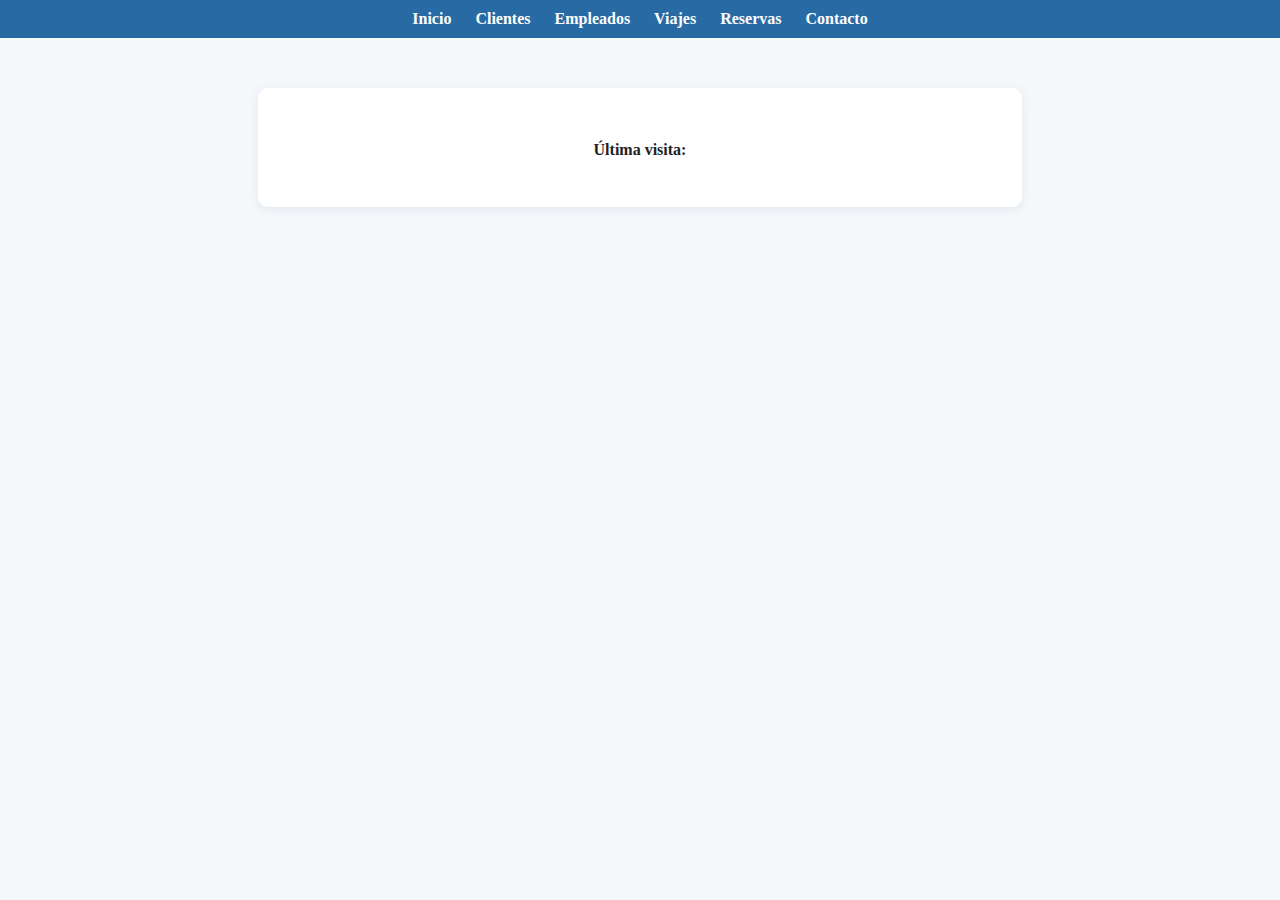
<file: src/main/resources/templates/index.html>
<!DOCTYPE html>
<html xmlns:th="http://www.thymeleaf.org">
<head>
    <meta charset="UTF-8">
    <title>Inicio - Viajes Global Express</title>
    <style>
        body { font-family:'Segoe UI'; background:#f4f8fb; margin:0; color:#222; text-align:center; }
        nav { background:#286aa3; padding:10px; }
        nav a { color:white; margin:0 10px; text-decoration:none; font-weight:600; }
        .container { max-width:700px; margin:50px auto; background:white; padding:2rem; border-radius:10px; box-shadow:0 2px 10px rgba(60,80,120,0.1);}
        h1 { color:#286aa3; }
    </style>
</head>
<body>
    <nav>
        <a th:href="@{/}">Inicio</a>
        <a th:href="@{/clientes}">Clientes</a>
        <a th:href="@{/empleados}">Empleados</a>
        <a th:href="@{/viajes}">Viajes</a>
        <a th:href="@{/reservas}">Reservas</a>
        <a th:href="@{/contacto}">Contacto</a>
    </nav>

    <div class="container">
        <h1 th:text="${nombreAgencia}"></h1>
        <p th:text="${mensaje}"></p>
        <p><strong>Última visita:</strong> <span th:text="${ultimaVisita}"></span></p>
        <!-- <p><strong>Preferencia actual:</strong> <span th:text="${preferencia}"></span></p> -->
    </div>
</body>
</html>
</file>
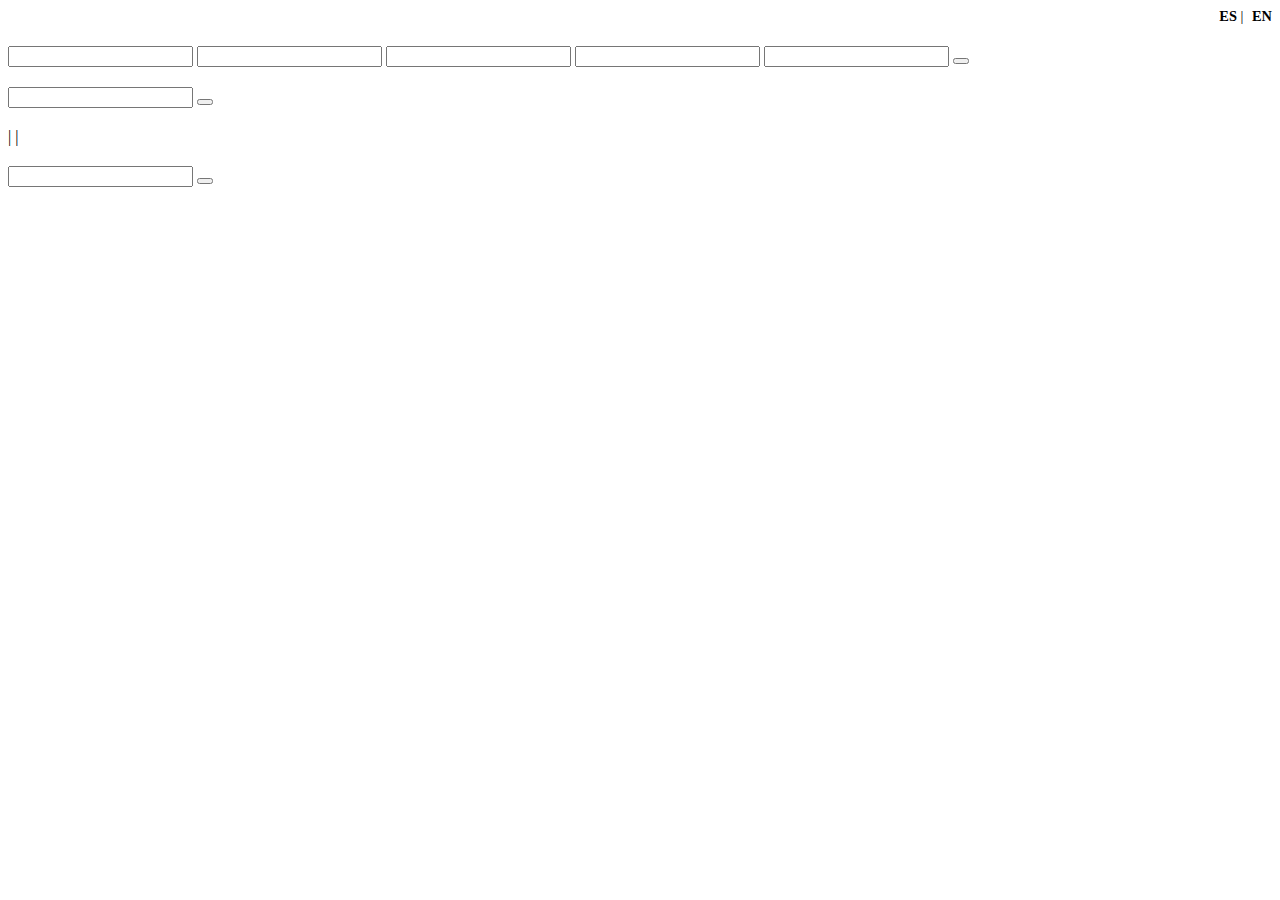
<file: src/main/resources/templates/clientes.html>
<!DOCTYPE html>
<html xmlns:th="http://www.thymeleaf.org" lang="es">

<head>
    <meta charset="UTF-8">
    <meta name="viewport" content="width=device-width, initial-scale=1.0">
    <title th:text="#{nav.clientes} + ' - Viajes Global Express'"></title>
    <link rel="stylesheet" th:href="@{/css/estilos.css}">
</head>

<body>
    <nav>
        <a th:href="@{/dashboard}" th:text="#{nav.inicio}"></a>
        <a th:href="@{/clientes}" th:text="#{nav.clientes}"></a>
        <a th:href="@{/empleados}" th:text="#{nav.empleados}"></a>
        <a th:href="@{/viajes}" th:text="#{nav.viajes}"></a>
        <a th:href="@{/reservas}" th:text="#{nav.reservas}"></a>
        <a th:href="@{/contacto}" th:text="#{nav.contacto}"></a>
    </nav>

    <div class="container">
        
        <div style="text-align: right; margin-bottom: 10px; font-size: 0.9rem;">
            <strong th:text="#{idioma.seleccionar} + ':'"></strong>
            <a th:href="@{/clientes(lang='es')}" style="margin-left: 5px; font-weight: bold;">ES</a> | 
            <a th:href="@{/clientes(lang='en')}" style="margin-left: 5px; font-weight: bold;">EN</a>
        </div>

        <div th:if="${mensaje}" class="alert alert-success" th:text="${mensaje}"></div>
        <div th:if="${error}" class="alert alert-error" th:text="${error}"></div>

        <h1 th:text="#{clientes.titulo}"></h1>

        <form th:action="@{/agregarCliente}" method="post" class="form-inline">
            <input type="text" name="nombre" th:placeholder="#{clientes.label.nombre}" required />
            <input type="email" name="correo" th:placeholder="#{clientes.label.correo}" required />
            <input type="text" name="direccion" th:placeholder="#{clientes.label.direccion}" required />
            <input type="text" name="dni" th:placeholder="#{clientes.label.dni}" required />
            <input type="password" name="password" th:placeholder="#{clientes.label.pass}" required />
            <button type="submit" class="btn" th:text="#{btn.agregar}"></button>
        </form>

        <h2 th:text="#{clientes.subtitulo.buscar}"></h2>
        <form th:action="@{/buscarClientes}" method="get" class="form-small">
            <input type="text" name="patron" th:placeholder="#{clientes.placeholder.buscar}" required />
            <button type="submit" class="btn" th:text="#{btn.buscar}"></button>
        </form>

        <h2 th:text="#{clientes.subtitulo.listado}"></h2>
        <div class="list-container">
            <div class="list-item" th:each="cliente : ${clientes}">
                <span>
                    <strong th:text="#{clientes.label.nombre} + ':'"></strong> <span th:text="${cliente.nombre}"></span> | 
                    <strong th:text="#{clientes.label.correo} + ':'"></strong> <span th:text="${cliente.correo}"></span> | 
                    <strong th:text="#{clientes.label.dni} + ':'"></strong> <span th:text="${cliente.dni}"></span>
                </span>
            </div>
            <div th:if="${#lists.isEmpty(clientes)}" class="list-item">
                <em th:text="#{clientes.lista.vacia}"></em>
            </div>
        </div>

        <h2 th:text="#{clientes.subtitulo.eliminar}"></h2>
        <form th:action="@{/eliminarCliente}" method="post" class="form-small">
            <input type="text" name="nombre" th:placeholder="#{clientes.placeholder.eliminar}" required />
            <button type="submit" class="btn btn-danger" th:text="#{btn.eliminar}"></button>
        </form>
    </div>

</body>
</html>





<!-- <!DOCTYPE html>
<html xmlns:th="http://www.thymeleaf.org" lang="es">
<head>
    <meta charset="UTF-8">
    <meta name="viewport" content="width=device-width, initial-scale=1.0">
    <title>Gestión de Clientes</title>
    <link rel="stylesheet" th:href="@{/css/estilos.css}">
</head>
<body>

    <nav>
        <a th:href="@{/dashboard}">Inicio</a>
        <a th:href="@{/clientes}">Clientes</a>
        <a th:href="@{/empleados}">Empleados</a>
        <a th:href="@{/viajes}">Viajes</a>
        <a th:href="@{/reservas}">Reservas</a>
    </nav>

    <div class="container">
        
        <div th:if="${mensaje}" class="alert alert-success" th:text="${mensaje}"></div>
        <div th:if="${error}" class="alert alert-error" th:text="${error}"></div>

        <h1 th:text="#{clientes.titulo}"></h1>

        <form th:action="@{/agregarCliente}" method="post" class="form-inline">
            <input type="text" name="nombre" placeholder="Nombre" required>
            <input type="email" name="correo" placeholder="Correo" required>
            <input type="text" name="direccion" placeholder="Dirección">
            <input type="text" name="dni" placeholder="DNI" required>
            <input type="password" name="password" placeholder="Contraseña" required>
            <button type="submit" class="btn">Agregar Cliente</button>
        </form>

        <h2>Buscar cliente</h2>
        <form th:action="@{/buscarClientes}" method="get" class="form-small">
            <input type="text" name="patron" placeholder="Buscar por nombre..." required>
            <button type="submit" class="btn">Buscar</button>
        </form>

        <h2>Listado de Clientes</h2>
        <div class="list-container">
            <div class="list-item" th:each="cliente : ${clientes}">
                <span><strong>Nombre:</strong> <span th:text="${cliente.nombre}"></span></span>
                <span><strong>Correo:</strong> <span th:text="${cliente.correo}"></span></span>
                <span><strong>Dirección:</strong> <span th:text="${cliente.direccion}"></span></span>
                <span><strong>DNI:</strong> <span th:text="${cliente.dni}"></span></span>
            </div>
            
            <div th:if="${#lists.isEmpty(clientes)}" class="list-item">
                <em>No hay clientes registrados actualmente.</em>
            </div>
        </div>

        <h2>Eliminar Cliente</h2>
        <form th:action="@{/eliminarCliente}" method="post" class="form-small">
            <input type="text" th:placeholder="#{clientes.placeholder.eliminar}" required/>
            <button type="submit" class="btn btn-danger">Eliminar</button>
        </form>

    </div>

</body>
</html> -->
</file>
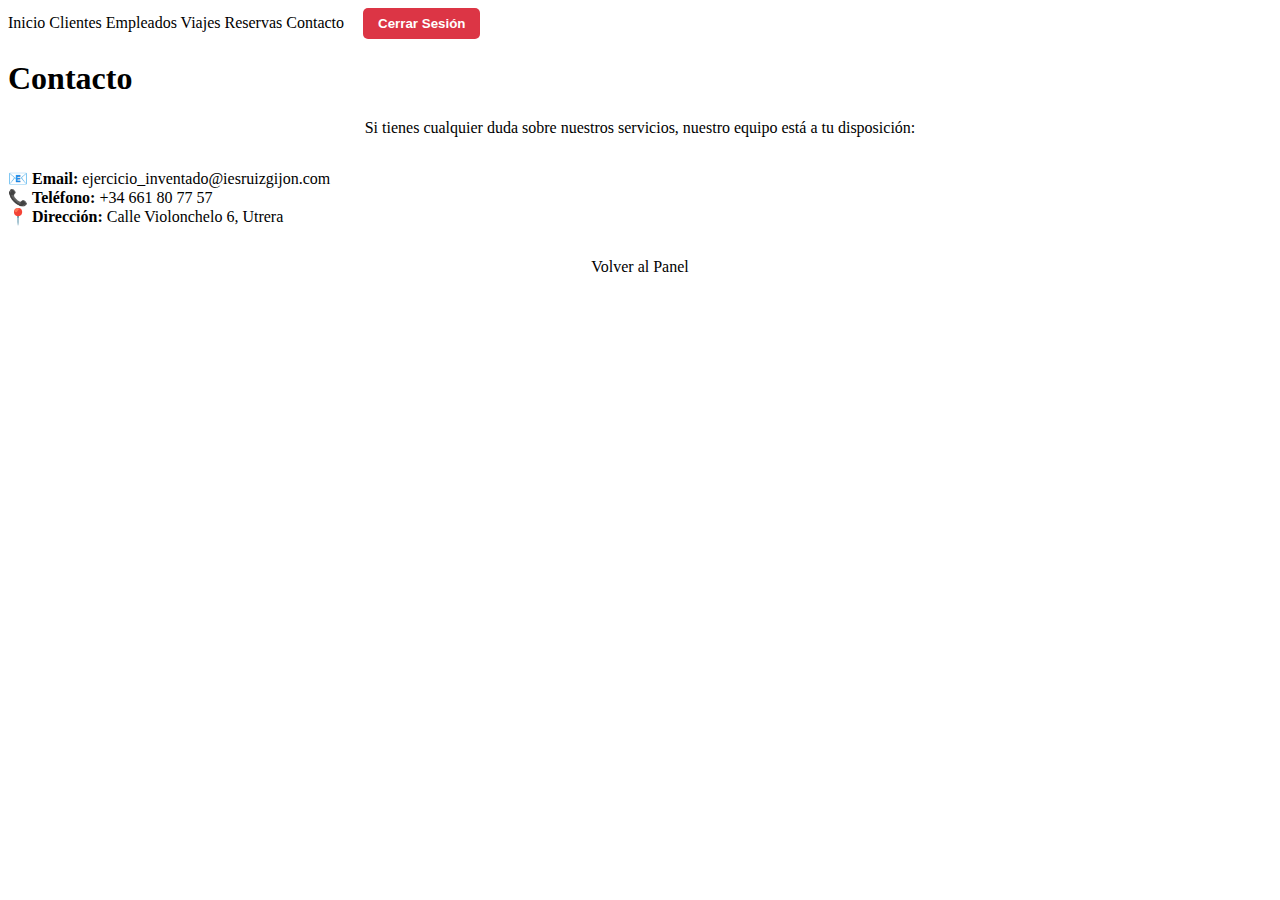
<file: src/main/resources/templates/contacto.html>
<!DOCTYPE html>
<html xmlns:th="http://www.thymeleaf.org" lang="es">

<head>
    <meta charset="UTF-8">
    <meta name="viewport" content="width=device-width, initial-scale=1.0">
    <title>Contacto - Viajes Global Express</title>
    <link rel="stylesheet" th:href="@{/css/estilos.css}">
</head>

<body>

    <nav>
        <a th:href="@{/dashboard}">Inicio</a>
        <a th:href="@{/clientes}">Clientes</a>
        <a th:href="@{/empleados}">Empleados</a>
        <a th:href="@{/viajes}">Viajes</a>
        <a th:href="@{/reservas}">Reservas</a>
        <a th:href="@{/contacto}">Contacto</a>
        <form th:action="@{/logout}" method="post" style="display: inline-block; margin-left: 15px;">
            <button type="submit"
                style="background-color: #dc3545; color: white; border: none; padding: 8px 15px; border-radius: 5px; cursor: pointer; font-weight: bold;">
                Cerrar Sesión
            </button>
        </form>
    </nav>

    <div class="container">
        <h1>Contacto</h1>
        <p style="text-align: center; color: var(--text-muted); margin-bottom: 2rem;">
            Si tienes cualquier duda sobre nuestros servicios, nuestro equipo está a tu disposición:
        </p>

        <div class="list-container">
            <div class="list-item">
                <span>📧 <strong>Email:</strong> ejercicio_inventado@iesruizgijon.com</span>
            </div>

            <div class="list-item">
                <span>📞 <strong>Teléfono:</strong> +34 661 80 77 57</span>
            </div>

            <div class="list-item">
                <span>📍 <strong>Dirección:</strong> Calle Violonchelo 6, Utrera</span>
            </div>
        </div>

        <div style="margin-top: 2rem; text-align: center;">
            <a th:href="@{/dashboard}" class="btn">Volver al Panel</a>
        </div>
    </div>

</body>

</html>





<!-- <!DOCTYPE html>
<html xmlns:th="http://www.thymeleaf.org">
<head>
    <meta charset="UTF-8">
    <title>Clientes - Viajes Global Express</title>
    <style>
        body { 
            font-family:'Segoe UI'; background:#f4f8fb; margin:0; color:#222; 
        }

        nav { 
            background:#286aa3; padding:10px; text-align:center; 
        }

        nav a { 
            color:white; margin:0 10px; text-decoration:none; font-weight:600;
        }

        .container { 
            max-width:900px; margin:30px auto; background:white; padding:2rem; border-radius:10px; box-shadow:0 2px 10px rgba(60,80,120,0.1);
        }

        h1 { 
            color:#286aa3; text-align:center; 
        }

        form { 
            display:flex; gap:0.8rem; margin:1rem 0; 
        }

        input,button { 
            padding:0.5rem; border-radius:6px; border:1px solid #b4c7e7; 
        }

        button { 
            background:#286aa3; color:white; border:none; font-weight:600; 
        }

        button:hover { 
            background:#4698d6; 
        }

        ul { 
            list-style:none; padding:0; 
        }

        li { 
            background:#f6fafd; margin:0.3rem 0; padding:0.5rem 0.9rem; border-radius:7px; 
        }
        
    </style>
</head>
<body>
    <nav>
        <a th:href="@{/dashboard}">Inicio</a>
        <a th:href="@{/clientes}">Clientes</a>
        <a th:href="@{/empleados}">Empleados</a>
        <a th:href="@{/viajes}">Viajes</a>
        <a th:href="@{/reservas}">Reservas</a>
        <a th:href="@{/contacto}">Contacto</a>
    </nav>

    <div class="container">
    <h1>Contacto</h1>
    <p>Para más información sobre nuestros servicios, puedes contactar con nosotros:</p>
    <ul>
        <li><strong>Email:</strong> ejercicio_inventado@iesruizgijon.com</li>
        <li><strong>Teléfono:</strong> +34 661 80 77 57</li>
        <li><strong>Dirección:</strong> Calle Violonchelo 6</li>
    </ul>
</div>

</body>
</html>
 -->
</file>
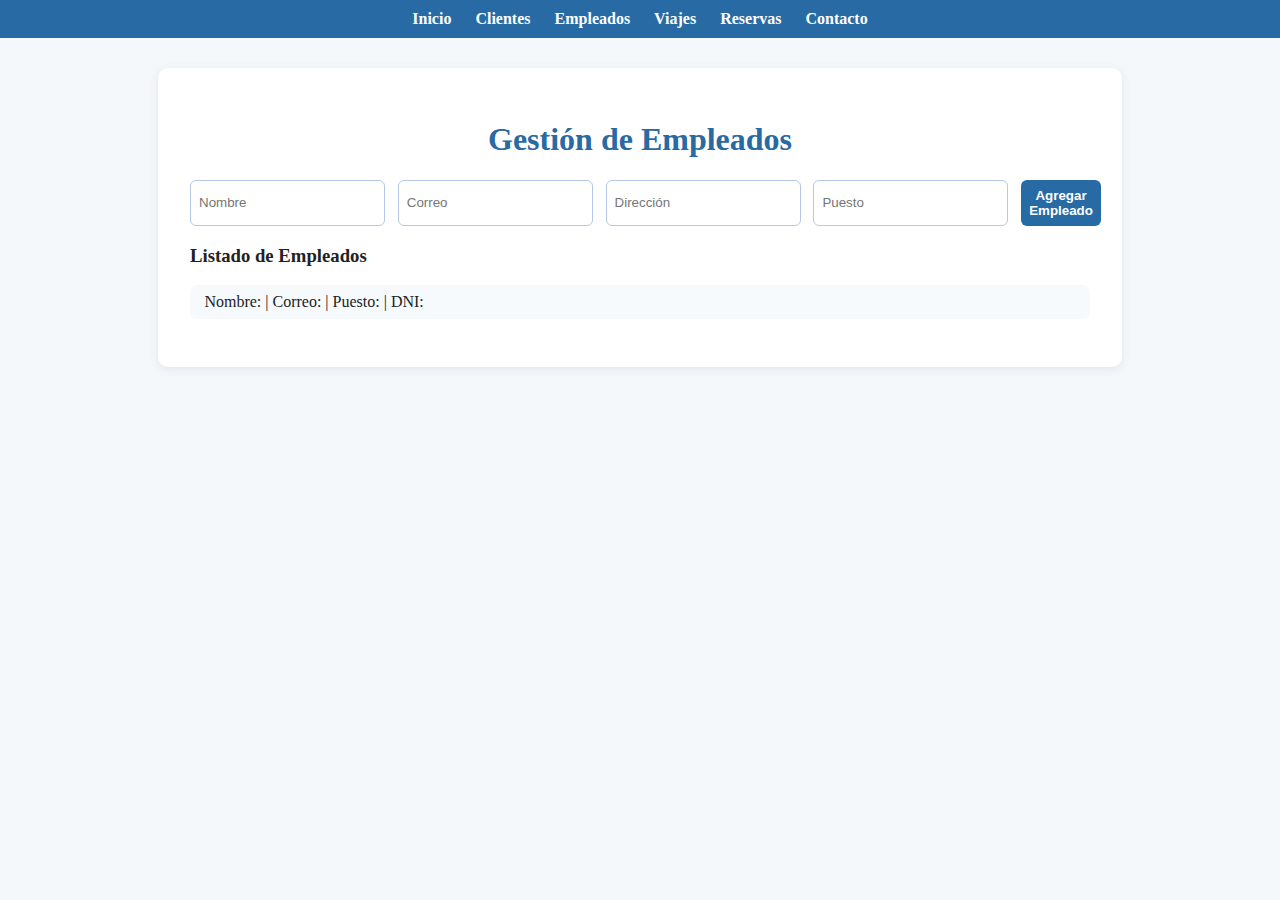
<file: src/main/resources/templates/empleados.html>
<!DOCTYPE html>
<html xmlns:th="http://www.thymeleaf.org">
<head>
    <meta charset="UTF-8">
    <title>Clientes - Viajes Global Express</title>
    <style>
        body { font-family:'Segoe UI'; background:#f4f8fb; margin:0; color:#222; }
        nav { background:#286aa3; padding:10px; text-align:center; }
        nav a { color:white; margin:0 10px; text-decoration:none; font-weight:600; }
        .container { max-width:900px; margin:30px auto; background:white; padding:2rem; border-radius:10px; box-shadow:0 2px 10px rgba(60,80,120,0.1);}
        h1 { color:#286aa3; text-align:center; }
        form { display:flex; gap:0.8rem; margin:1rem 0; }
        input,button { padding:0.5rem; border-radius:6px; border:1px solid #b4c7e7; }
        button { background:#286aa3; color:white; border:none; font-weight:600; }
        button:hover { background:#4698d6; }
        ul { list-style:none; padding:0; }
        li { background:#f6fafd; margin:0.3rem 0; padding:0.5rem 0.9rem; border-radius:7px; }
    </style>
</head>
<body>
    <nav>
        <a th:href="@{/}">Inicio</a>
        <a th:href="@{/clientes}">Clientes</a>
        <a th:href="@{/empleados}">Empleados</a>
        <a th:href="@{/viajes}">Viajes</a>
        <a th:href="@{/reservas}">Reservas</a>
        <a th:href="@{/contacto}">Contacto</a>
    </nav>

    <div class="container">
    <h1>Gestión de Empleados</h1>

    <form th:action="@{/agregarEmpleado}" method="post">
        <input type="text" name="nombre" placeholder="Nombre" required />
        <input type="email" name="correo" placeholder="Correo" required />
        <input type="text" name="direccion" placeholder="Dirección" required />
        <input type="text" name="puesto" placeholder="Puesto" required />
        <button type="submit">Agregar Empleado</button>
    </form>

    <h3>Listado de Empleados</h3>
    <ul>
        <li th:each="empleado : ${empleados}">
            Nombre: <span th:text="${empleado.nombre}"></span> | 
            Correo: <span th:text="${empleado.correo}"></span> | 
            Puesto: <span th:text="${empleado.direccion}"></span> | 
            DNI: <span th:text="${empleado.puesto}"></span>
        </li>
    </ul>


    <div style="color:red;" th:if="${error}" th:text="${error}"></div>
    <div style="color:green;" th:if="${mensaje}" th:text="${mensaje}"></div>
</div>
</body>
</html>
</file>
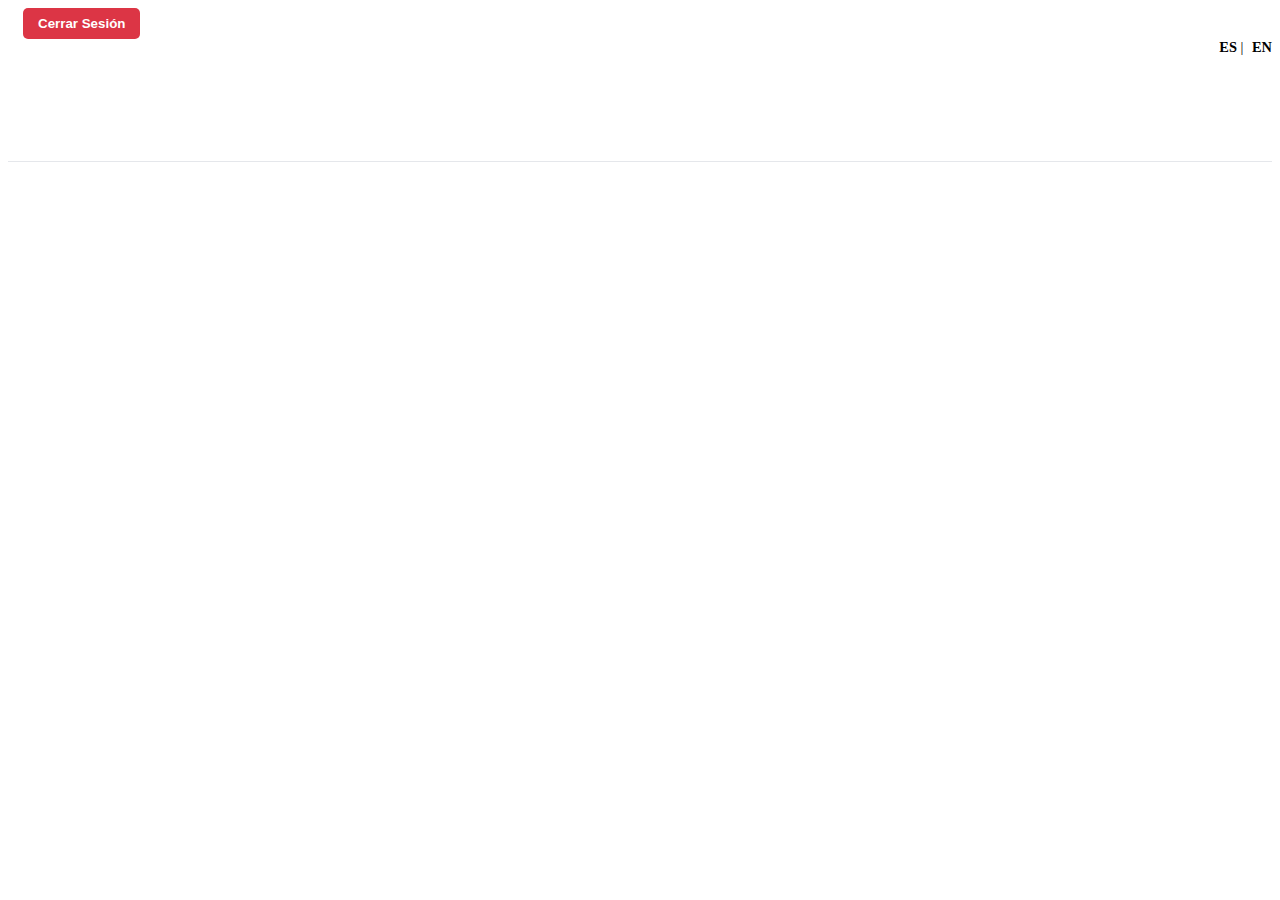
<file: src/main/resources/templates/inicio.html>
<!DOCTYPE html>
<html xmlns:th="http://www.thymeleaf.org" lang="es">

<head>
    <meta charset="UTF-8">
    <title th:text="#{nav.inicio} + ' - Viajes Global Express'"></title>
    <link rel="stylesheet" th:href="@{/css/estilos.css}">
</head>

<body>
    <nav>
        <a th:href="@{/dashboard}" th:text="#{nav.inicio}"></a>
        <a th:href="@{/clientes}" th:text="#{nav.clientes}"></a>
        <a th:href="@{/empleados}" th:text="#{nav.empleados}"></a>
        <a th:href="@{/viajes}" th:text="#{nav.viajes}"></a>
        <a th:href="@{/reservas}" th:text="#{nav.reservas}"></a>
        <a th:href="@{/contacto}" th:text="#{nav.contacto}"></a>
        <form th:action="@{/logout}" method="post" style="display: inline-block; margin-left: 15px;">
            <button type="submit"
                style="background-color: #dc3545; color: white; border: none; padding: 8px 15px; border-radius: 5px; cursor: pointer; font-weight: bold;">
                Cerrar Sesión
            </button>
        </form>
    </nav>

    <div class="container">
        <div style="text-align: right; margin-bottom: 10px; font-size: 0.9rem;">
            <strong th:text="#{idioma.seleccionar} + ':'"></strong>
            <a th:href="@{/dashboard(lang='es')}" style="margin-left: 5px; font-weight: bold;">ES</a> |
            <a th:href="@{/dashboard(lang='en')}" style="margin-left: 5px; font-weight: bold;">EN</a>
        </div>

        <header style="text-align: center; margin-bottom: 3rem;">
            <h1 th:text="${nombreAgencia}"></h1>
            <p style="font-size: 1.2rem; color: #6b7280;" th:text="${mensaje}"></p>

            <div class="alert alert-success" style="display: inline-block; margin-top: 1rem; padding: 0.5rem 2rem;">
                <strong th:text="#{dashboard.ultima_conexion} + ':'"></strong> <span th:text="${ultimaVisita}"></span>
            </div>
        </header>

        <hr style="border: 0; border-top: 1px solid #e5e7eb; margin: 2rem 0;">

        <h2 th:text="#{dashboard.panel}"></h2>

        <div class="list-container">
            <div class="list-item">
                <span><strong th:text="#{dashboard.mod.clientes}"></strong> <span
                        th:text="#{dashboard.desc.clientes}"></span></span>
                <a th:href="@{/clientes}" class="btn" th:text="#{btn.gestionar}"></a>
            </div>
            <div class="list-item">
                <span><strong th:text="#{dashboard.mod.viajes}"></strong> <span
                        th:text="#{dashboard.desc.viajes}"></span></span>
                <a th:href="@{/viajes}" class="btn" th:text="#{btn.gestionar}"></a>
            </div>
            <div class="list-item">
                <span><strong th:text="#{dashboard.mod.reservas}"></strong> <span
                        th:text="#{dashboard.desc.reservas}"></span></span>
                <a th:href="@{/reservas}" class="btn" th:text="#{btn.gestionar}"></a>
            </div>
            <div class="list-item">
                <span><strong th:text="#{dashboard.mod.empleados}"></strong> <span
                        th:text="#{dashboard.desc.empleados}"></span></span>
                <a th:href="@{/empleados}" class="btn" th:text="#{btn.gestionar}"></a>
            </div>
        </div>
    </div>
</body>

</html>



<!-- <!DOCTYPE html>
<html xmlns:th="http://www.thymeleaf.org" lang="es">
<head>
    <meta charset="UTF-8">
    <title>Inicio - Viajes Global Express</title>
    <link rel="stylesheet" th:href="@{/css/estilos.css}">
</head>
<body>

    <nav>
        <a th:href="@{/dashboard}">Inicio</a>
        <a th:href="@{/clientes}">Clientes</a>
        <a th:href="@{/empleados}">Empleados</a>
        <a th:href="@{/viajes}">Viajes</a>
        <a th:href="@{/reservas}">Reservas</a>
        <a th:href="@{/contacto}">Contacto</a>
    </nav>

    <div class="container">
        <header style="text-align: center; margin-bottom: 3rem;">
            <h1 th:text="${nombreAgencia}"></h1>
            <p style="font-size: 1.2rem; color: #6b7280;" th:text="${mensaje}"></p>
            
            <div class="alert alert-success" style="display: inline-block; margin-top: 1rem; padding: 0.5rem 2rem;">
                <strong>Última conexión:</strong> <span th:text="${ultimaVisita}"></span>
            </div>
        </header>

        <hr style="border: 0; border-top: 1px solid #e5e7eb; margin: 2rem 0;">

        <h2>Panel de Gestión</h2>
        
        <div class="list-container">
            <div class="list-item">
                <span><strong>Módulo Clientes:</strong> Alta, baja y consulta de viajeros.</span>
                <a th:href="@{/clientes}" class="btn">Gestionar</a>
            </div>
            
            <div class="list-item">
                <span><strong>Módulo Viajes:</strong> Configuración de destinos, fechas y plazas.</span>
                <a th:href="@{/viajes}" class="btn">Gestionar</a>
            </div>
            
            <div class="list-item">
                <span><strong>Módulo Reservas:</strong> Asignación de pasajeros a viajes activos.</span>
                <a th:href="@{/reservas}" class="btn">Gestionar</a>
            </div>

            <div class="list-item">
                <span><strong>Módulo Equipo:</strong> Administración del personal y puestos.</span>
                <a th:href="@{/empleados}" class="btn">Gestionar</a>
            </div>
        </div>

    </div>

</body>
</html>
 -->
</file>
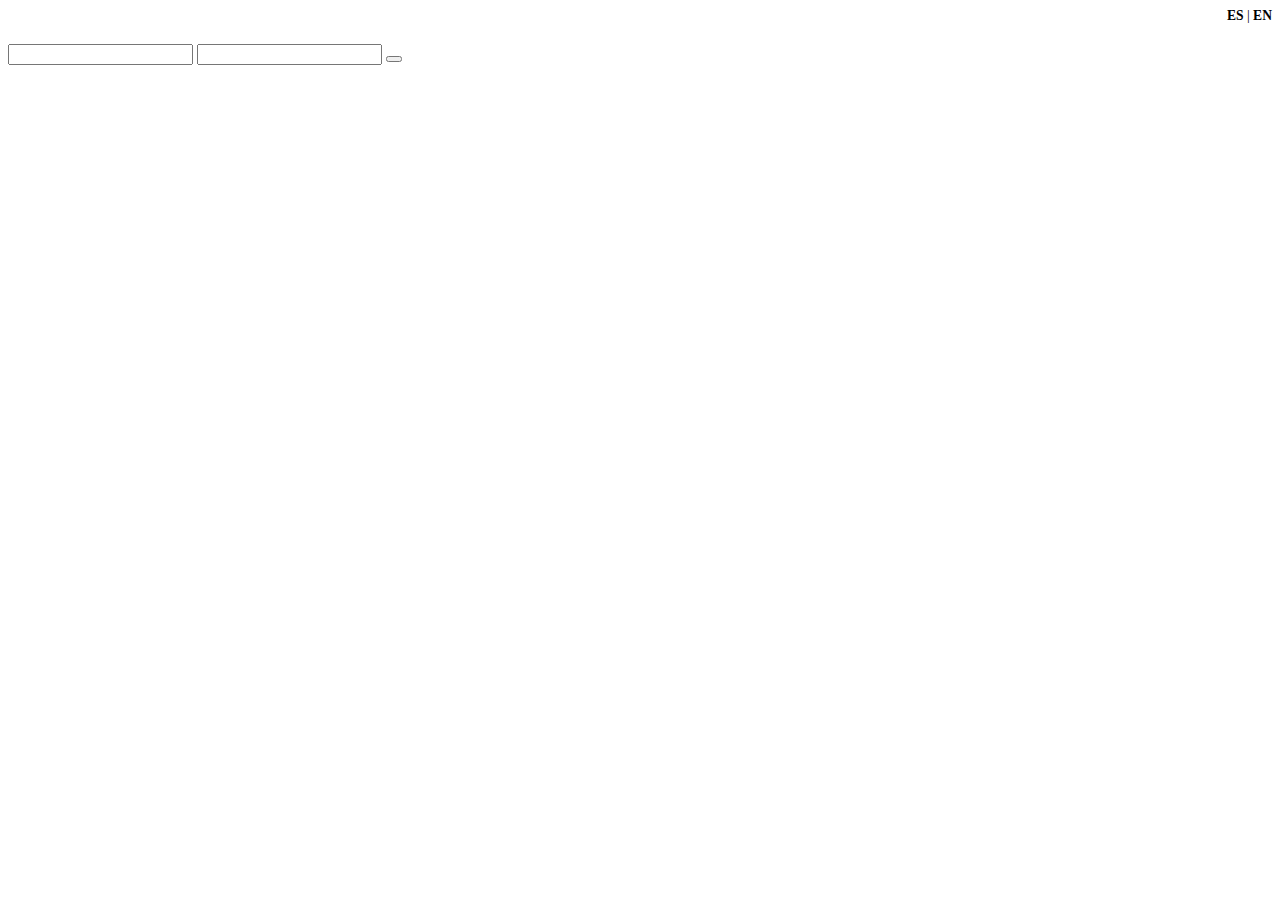
<file: src/main/resources/templates/login.html>
<!DOCTYPE html>
<html xmlns:th="http://www.thymeleaf.org" lang="es">
<head>
    <meta charset="UTF-8">
    <title th:text="#{login.titulo} + ' - Viajes Global Express'"></title>
    <link rel="stylesheet" th:href="@{/css/estilos.css}">
</head>
<body class="auth-body">
    <div class="auth-container">
        
        <div style="text-align: right; margin-bottom: 15px; font-size: 0.85rem;">
            <a th:href="@{/(lang='es')}" style="font-weight: bold; text-decoration:none; color:var(--text-main);">ES</a> | 
            <a th:href="@{/(lang='en')}" style="font-weight: bold; text-decoration:none; color:var(--text-main);">EN</a>
        </div>

        <div th:if="${mensaje}" class="alert alert-success" th:text="${mensaje}"></div>
        <div th:if="${error}" class="alert alert-error" th:text="${error}"></div>
        <div th:if="${param.error}" class="alert alert-error" th:text="#{login.error_credenciales}"></div>
        <div th:if="${param.logout}" class="alert alert-success" th:text="#{login.exito_logout}"></div>

        <h2 th:text="#{login.titulo}"></h2>
        
        <form th:action="@{/login}" method="post" class="form-column">
            <input type="text" name="username" th:placeholder="#{login.placeholder.correo}" required />
            <input type="password" name="password" th:placeholder="#{login.placeholder.pass}" required />
            <button type="submit" class="btn" th:text="#{btn.entrar}"></button>
        </form>

        <div class="login-link">
            <p><span th:text="#{login.pregunta_registro}"></span> <a th:href="@{/registro}" th:text="#{login.enlace_registro}"></a></p>
        </div>
    </div>
</body>
</html>



<!-- <!DOCTYPE html>
<html xmlns:th="http://www.thymeleaf.org" lang="es">
<head>
    <meta charset="UTF-8">
    <meta name="viewport" content="width=device-width, initial-scale=1.0">
    <title>Login - Viajes con David</title>
    <link rel="stylesheet" th:href="@{/css/estilos.css}">
</head>

<body class="auth-body">
    
    <div class="auth-container">
        
        <div th:if="${mensaje}" class="alert alert-success" th:text="${mensaje}"></div>
        <div th:if="${error}" class="alert alert-error" th:text="${error}"></div>
        
        <div th:if="${param.error}" class="alert alert-error">Correo o contraseña incorrectos</div>
        <div th:if="${param.logout}" class="alert alert-success">Has cerrado sesión correctamente</div>

        <h2>Login</h2>
        
        <form th:action="@{/login}" method="post" class="form-column">
            <input type="text" name="username" placeholder="Correo" required />
            <input type="password" name="password" placeholder="Contraseña" required />
            <button type="submit" class="btn">Entrar</button>
        </form>

        <div class="login-link">
            <p>¿No tienes cuenta? <a th:href="@{/registro}">Regístrate aquí</a></p>
        </div>
        
    </div>
    
</body>
</html>

 -->
</file>
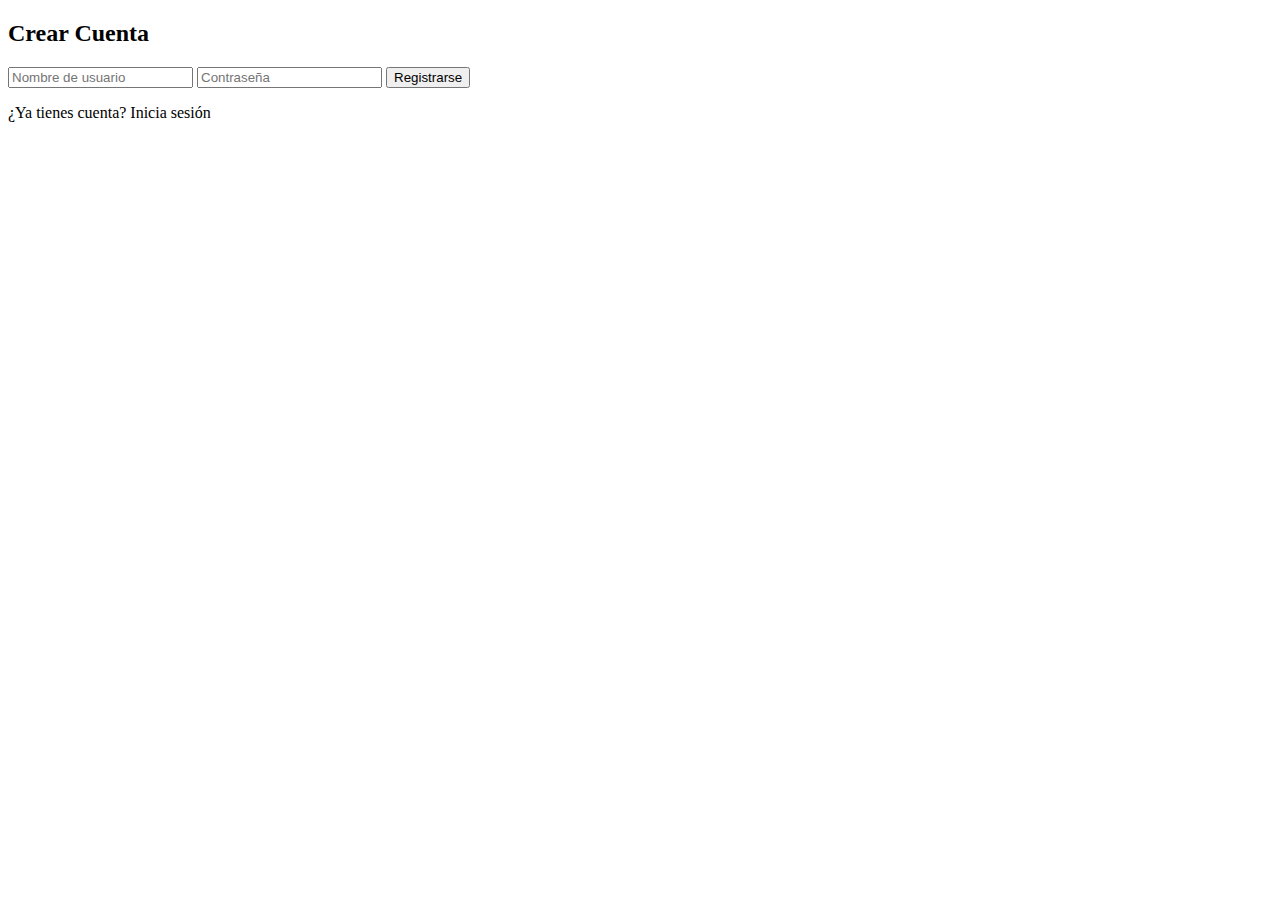
<file: src/main/resources/templates/registro.html>
<!DOCTYPE html>
<html xmlns:th="http://www.thymeleaf.org" lang="es">
<head>
    <meta charset="UTF-8">
    <meta name="viewport" content="width=device-width, initial-scale=1.0">
    <title>Registro - Viajes Global Express</title>
    <link rel="stylesheet" th:href="@{/css/estilos.css}">
</head>
<body class="auth-body">

    <div class="auth-container">
        
        <h2>Crear Cuenta</h2>
        
        <div th:if="${error}" class="alert alert-error" th:text="${error}"></div>

        <form th:action="@{/registro}" method="post" class="form-column">
            <input type="text" name="username" placeholder="Nombre de usuario" required />
            <input type="password" name="password" placeholder="Contraseña" required />
            <button type="submit" class="btn">Registrarse</button>
        </form>

        <div class="login-link">
            <p>¿Ya tienes cuenta? <a th:href="@{/}">Inicia sesión</a></p>
        </div>
        
    </div>

</body>
</html>





<!-- <!DOCTYPE html>
<html xmlns:th="http://www.thymeleaf.org">
<head>
    <meta charset="UTF-8">
    <title>Registro - Viajes Global Express</title>
    <style>
        body { font-family: 'Segoe UI'; background: #f4f8fb; margin: 0; color: #222; display: flex; justify-content: center; align-items: center; height: 100vh; }
        .container { background: white; padding: 2.5rem; border-radius: 10px; box-shadow: 0 4px 15px rgba(60, 80, 120, 0.15); width: 100%; max-width: 400px; text-align: center; }
        h2 { color: #286aa3; margin-bottom: 20px; }
        form { display: flex; flex-direction: column; gap: 1rem; }
        input { padding: 0.8rem; border-radius: 6px; border: 1px solid #b4c7e7; font-size: 1rem; }
        button { padding: 0.8rem; border-radius: 6px; border: none; background: #286aa3; color: white; font-weight: 600; font-size: 1rem; cursor: pointer; }
        button:hover { background: #4698d6; }
        .login-link { margin-top: 15px; font-size: 0.9rem; }
        .login-link a { color: #286aa3; text-decoration: none; font-weight: bold; }
    </style>
</head>
<body>
    <div class="container">
        <h2>Crear Cuenta</h2>
        
        <form th:action="@{/registro}" method="post">
            <input type="text" name="username" placeholder="Nombre de usuario" required />
            <input type="password" name="password" placeholder="Contraseña" required />
            <button type="submit">Registrarse</button>
        </form>

        <div class="login-link">
            <p>¿Ya tienes cuenta? <a th:href="@{/}">Inicia sesión</a></p>
        </div>
        
        <div style="color:red; margin-top: 10px;" th:if="${error}" th:text="${error}"></div>
    </div>
</body>
</html> -->
</file>
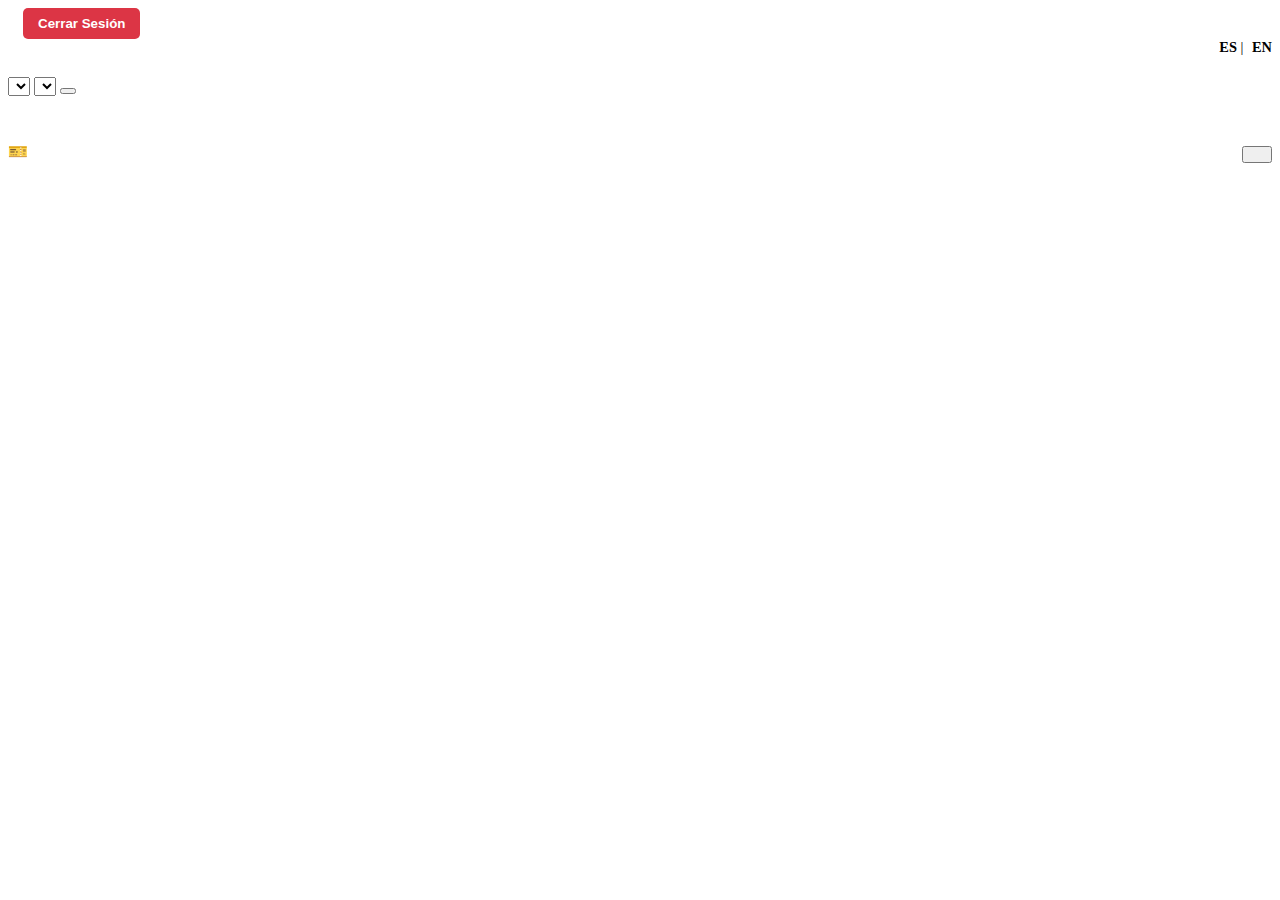
<file: src/main/resources/templates/reservas.html>
<!DOCTYPE html>
<html xmlns:th="http://www.thymeleaf.org" lang="es">

<head>
    <meta charset="UTF-8">
    <title th:text="#{nav.reservas} + ' - Viajes Global Express'"></title>
    <link rel="stylesheet" th:href="@{/css/estilos.css}">
</head>

<body>
    <nav>
        <a th:href="@{/dashboard}" th:text="#{nav.inicio}"></a>
        <a th:href="@{/clientes}" th:text="#{nav.clientes}"></a>
        <a th:href="@{/empleados}" th:text="#{nav.empleados}"></a>
        <a th:href="@{/viajes}" th:text="#{nav.viajes}"></a>
        <a th:href="@{/reservas}" th:text="#{nav.reservas}"></a>
        <a th:href="@{/contacto}" th:text="#{nav.contacto}"></a>
        <form th:action="@{/logout}" method="post" style="display: inline-block; margin-left: 15px;">
            <button type="submit"
                style="background-color: #dc3545; color: white; border: none; padding: 8px 15px; border-radius: 5px; cursor: pointer; font-weight: bold;">
                Cerrar Sesión
            </button>
        </form>
    </nav>

    <div class="container">
        <div style="text-align: right; margin-bottom: 10px; font-size: 0.9rem;">
            <strong th:text="#{idioma.seleccionar} + ':'"></strong>
            <a th:href="@{/reservas(lang='es')}" style="margin-left: 5px; font-weight: bold;">ES</a> |
            <a th:href="@{/reservas(lang='en')}" style="margin-left: 5px; font-weight: bold;">EN</a>
        </div>

        <div th:if="${mensaje}" class="alert alert-success" th:text="${mensaje}"></div>
        <div th:if="${error}" class="alert alert-error" th:text="${error}"></div>

        <h1 th:text="#{reservas.titulo}"></h1>

        <form th:action="@{/reservar}" method="post" class="form-inline">
            <select name="cliente" required>
                <option value="" disabled selected th:text="#{reservas.seleccionar_cliente}"></option>
                <option th:each="cliente : ${clientes}" th:value="${cliente.nombre}" th:text="${cliente.nombre}">
                </option>
            </select>
            <select name="destino" required>
                <option value="" disabled selected th:text="#{reservas.seleccionar_destino}"></option>
                <option th:each="viaje : ${viajes}" th:value="${viaje.destino}" th:text="${viaje.destino}"></option>
            </select>
            <button type="submit" class="btn" th:text="#{btn.reservar}"></button>
        </form>

        <h2 th:text="#{reservas.subtitulo.listado}"></h2>
        <div>
            <div th:each="viaje : ${viajes}" th:if="${not #lists.isEmpty(viaje.clientes)}"
                style="margin-bottom: 2.5rem;">
                <h3 th:text="#{reservas.viaje_a} + ' ' + ${viaje.destino} + ' (' + ${viaje.fecha} + ')'"
                    style="border-bottom: 2px solid var(--border-color); padding-bottom: 0.5rem; margin-bottom: 1rem; color: var(--text-main);">
                </h3>

                <div class="list-container">
                    <div class="list-item" th:each="cliente : ${viaje.clientes}"
                        style="display: flex; justify-content: space-between; align-items: center;">
                        <span>🎫 <strong th:text="#{reservas.pasajero} + ':'"></strong> <span
                                th:text="${cliente.nombre}"></span></span>

                        <form th:action="@{/eliminarReserva}" method="post" style="margin: 0;">
                            <input type="hidden" name="cliente" th:value="${cliente.nombre}" />
                            <input type="hidden" name="destino" th:value="${viaje.destino}" />
                            <button type="submit" class="btn btn-danger"
                                style="padding: 0.4rem 0.8rem; font-size: 0.85rem;"
                                th:text="'❌ ' + #{btn.cancelar}"></button>
                        </form>
                    </div>
                </div>
            </div>
        </div>
    </div>
</body>

</html>



<!-- <!DOCTYPE html>
<html xmlns:th="http://www.thymeleaf.org" lang="es">

<head>
    <meta charset="UTF-8">
    <meta name="viewport" content="width=device-width, initial-scale=1.0">
    <title>Reservas - Viajes Global Express</title> 
    <link rel="stylesheet" th:href="@{/css/estilos.css}">
</head>

<body>
    <nav>
        <a th:href="@{/dashboard}">Inicio</a>
        <a th:href="@{/clientes}">Clientes</a>
        <a th:href="@{/empleados}">Empleados</a>
        <a th:href="@{/viajes}">Viajes</a>
        <a th:href="@{/reservas}">Reservas</a>
        <a th:href="@{/contacto}">Contacto</a>
    </nav>

    <div class="container">
        
        <div th:if="${mensaje}" class="alert alert-success" th:text="${mensaje}"></div>
        <div th:if="${error}" class="alert alert-error" th:text="${error}"></div>

        <h1>Gestión de Reservas</h1>

        <form th:action="@{/reservar}" method="post" class="form-inline">
            <select name="cliente" required>
                <option value="" disabled selected>Selecciona un cliente...</option>
                <option th:each="cliente : ${clientes}" th:value="${cliente.nombre}" th:text="${cliente.nombre}">
                </option>
            </select>
            <select name="destino" required>
                <option value="" disabled selected>Selecciona un destino...</option>
                <option th:each="viaje : ${viajes}" th:value="${viaje.destino}" th:text="${viaje.destino}"></option>
            </select>
            <button type="submit" class="btn">Reservar</button>
        </form>

        <h2>Listado de Reservas por Viaje</h2>
        
        <div>
            <div th:each="viaje : ${viajes}" th:if="${not #lists.isEmpty(viaje.clientes)}" style="margin-bottom: 2.5rem;">
                
                <h3 th:text="'Viaje a ' + ${viaje.destino} + ' (' + ${viaje.fecha} + ')'" 
                    style="border-bottom: 2px solid var(--border-color); padding-bottom: 0.5rem; margin-bottom: 1rem; color: var(--text-main);"></h3>
                
                <div class="list-container">
                    <div class="list-item" th:each="cliente : ${viaje.clientes}" style="display: flex; justify-content: space-between; align-items: center;">
                        <span>🎫 <strong>Pasajero:</strong> <span th:text="${cliente.nombre}"></span></span>
                        
                        <form th:action="@{/eliminarReserva}" method="post" style="margin: 0;">
                            <input type="hidden" name="cliente" th:value="${cliente.nombre}" />
                            <input type="hidden" name="destino" th:value="${viaje.destino}" />
                            <button type="submit" class="btn btn-danger" style="padding: 0.4rem 0.8rem; font-size: 0.85rem;">❌ Cancelar</button>
                        </form>
                    </div>
                </div>
                
            </div>
        </div>

    </div>

</body>

</html>
 -->
</file>
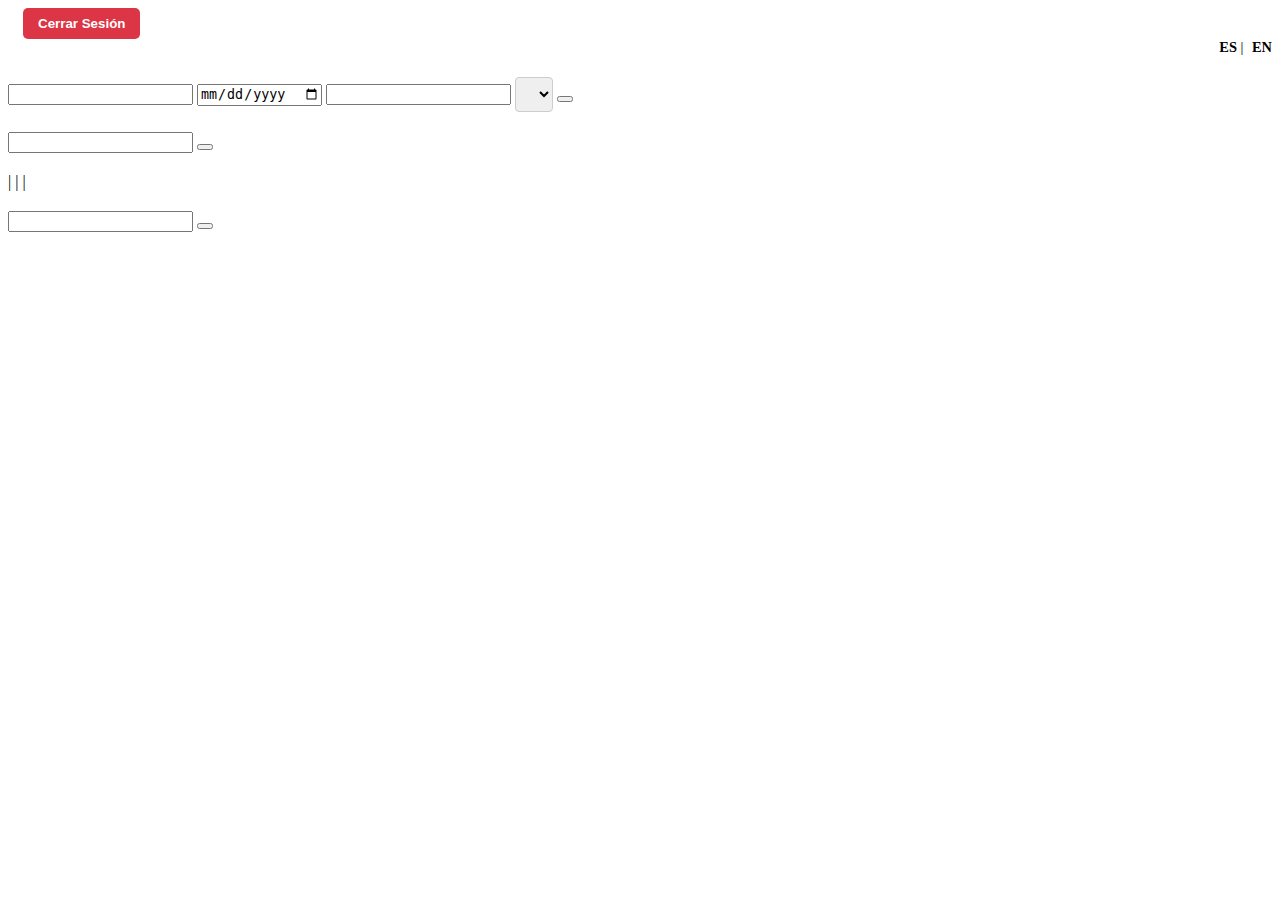
<file: src/main/resources/templates/viajes.html>
<!DOCTYPE html>
<html xmlns:th="http://www.thymeleaf.org" lang="es">

<head>
    <meta charset="UTF-8">
    <meta name="viewport" content="width=device-width, initial-scale=1.0">
    <title th:text="#{nav.viajes} + ' - Viajes Global Express'"></title>
    <link rel="stylesheet" th:href="@{/css/estilos.css}">
</head>

<body>
    <nav>
        <a th:href="@{/dashboard}" th:text="#{nav.inicio}"></a>
        <a th:href="@{/clientes}" th:text="#{nav.clientes}"></a>
        <a th:href="@{/empleados}" th:text="#{nav.empleados}"></a>
        <a th:href="@{/viajes}" th:text="#{nav.viajes}"></a>
        <a th:href="@{/reservas}" th:text="#{nav.reservas}"></a>
        <a th:href="@{/contacto}" th:text="#{nav.contacto}"></a>
        <form th:action="@{/logout}" method="post" style="display: inline-block; margin-left: 15px;">
            <button type="submit"
                style="background-color: #dc3545; color: white; border: none; padding: 8px 15px; border-radius: 5px; cursor: pointer; font-weight: bold;">
                Cerrar Sesión
            </button>
        </form>
    </nav>

    <div class="container">

        <div style="text-align: right; margin-bottom: 10px; font-size: 0.9rem;">
            <strong th:text="#{idioma.seleccionar} + ':'"></strong>
            <a th:href="@{/viajes(lang='es')}" style="margin-left: 5px; font-weight: bold;">ES</a> |
            <a th:href="@{/viajes(lang='en')}" style="margin-left: 5px; font-weight: bold;">EN</a>
        </div>

        <div th:if="${mensaje}" class="alert alert-success" th:text="${mensaje}"></div>
        <div th:if="${error}" class="alert alert-error" th:text="${error}"></div>

        <h1 th:text="#{viajes.titulo}"></h1>

        <form th:action="@{/agregarViaje}" method="post" class="form-inline">
            <input type="text" name="destino" th:placeholder="#{viajes.label.destino}" required />
            <input type="date" name="fecha" th:placeholder="#{viajes.label.fecha}" required />
            <input type="number" name="plazas" th:placeholder="#{viajes.label.plazas}" required />
            
            <select name="guia" required style="padding: 8px; border-radius: 4px; border: 1px solid #ccc;">
                <option value="" disabled selected th:text="#{viajes.label.guia}"></option>
                <option th:each="empleado : ${empleados}" th:value="${empleado.nombre}" th:text="${empleado.nombre}"></option>
            </select>
            
            <button type="submit" class="btn" th:text="#{btn.agregar}"></button>
        </form>

        <h2 th:text="#{viajes.subtitulo.buscar}"></h2>
        <form th:action="@{/buscarViajes}" method="get" class="form-small">
            <input type="text" name="patron" th:placeholder="#{viajes.placeholder.buscar}" required />
            <button type="submit" class="btn" th:text="#{btn.buscar}"></button>
        </form>

        <h2 th:text="#{viajes.subtitulo.listado}"></h2>
        <h2 th:text="#{viajes.subtitulo.listado}"></h2>
        <div class="list-container">
            <div class="list-item" th:each="viaje : ${viajes}">
                <span>
                    <strong th:text="#{viajes.label.destino} + ':'"></strong> <span th:text="${viaje.destino}"></span> |
                    <strong th:text="#{viajes.label.fecha} + ':'"></strong> <span th:text="${viaje.fecha}"></span> |
                    <strong th:text="#{viajes.label.plazas} + ':'"></strong> <span th:text="${viaje.plazas}"></span> |
                    <strong th:text="#{viajes.label.guia} + ':'"></strong> 
                    <span th:text="${viaje.guia != null ? viaje.guia.nombre : 'Sin guía'}"></span>
                </span>
            </div>
            <div th:if="${#lists.isEmpty(viajes)}" class="list-item">
                <em th:text="#{viajes.lista.vacia}"></em>
            </div>
        </div>

        <h2 th:text="#{viajes.subtitulo.eliminar}"></h2>
        <form th:action="@{/eliminarViaje}" method="post" class="form-small">
            <input type="text" name="destino" th:placeholder="#{viajes.placeholder.eliminar}" required />
            <button type="submit" class="btn btn-danger" th:text="#{btn.eliminar}"></button>
        </form>
    </div>

</body>

</html>



<!-- <!DOCTYPE html>
<html xmlns:th="http://www.thymeleaf.org" lang="es">

<head>
    <meta charset="UTF-8">
    <meta name="viewport" content="width=device-width, initial-scale=1.0">
    <title>Viajes - Viajes Global Express</title>
    <link rel="stylesheet" th:href="@{/css/estilos.css}">
</head>

<body>
    <nav>
        <a th:href="@{/dashboard}">Inicio</a>
        <a th:href="@{/clientes}">Clientes</a>
        <a th:href="@{/empleados}">Empleados</a>
        <a th:href="@{/viajes}">Viajes</a>
        <a th:href="@{/reservas}">Reservas</a>
        <a th:href="@{/contacto}">Contacto</a>
    </nav>

    <div class="container">
        
        <div th:if="${mensaje}" class="alert alert-success" th:text="${mensaje}"></div>
        <div th:if="${error}" class="alert alert-error" th:text="${error}"></div>

        <h1>Gestión de Viajes</h1>

        <form th:action="@{/agregarViaje}" method="post" class="form-inline">
            <input type="text" name="destino" placeholder="Destino" required />
            <input type="date" name="fecha" required />
            <input type="number" name="plazas" placeholder="Plazas" required min="1" />
            <select name="guia" required>
                <option value="" disabled selected>Selecciona un guía...</option>
                <option th:each="empleado : ${empleados}" th:value="${empleado.nombre}" th:text="${empleado.nombre}">
                </option>
            </select>
            <button type="submit" class="btn">Agregar Viaje</button>
        </form>

        <h2>Listado de Viajes</h2>
        <div class="list-container">
            <div class="list-item" th:each="viaje : ${viajes}">
                <span><strong>Destino:</strong> <span th:text="${viaje.destino}"></span></span>
                <span><strong>Fecha:</strong> <span th:text="${viaje.fecha}"></span></span>
                <span><strong>Plazas:</strong> <span th:text="${viaje.plazas}"></span></span>
                <span><strong>Guía:</strong> 
                    <span th:text="${viaje.guia != null ? viaje.guia.nombre : 'Sin guía asignado'}"></span>
                </span>
            </div>

            <div th:if="${#lists.isEmpty(viajes)}" class="list-item">
                <em>No hay viajes programados actualmente.</em>
            </div>
        </div>

        <h2>Eliminar Viaje</h2>
        <form th:action="@{/eliminarViaje}" method="post" class="form-small" onsubmit="return confirmarBorrado()">
            <input type="text" name="destino" placeholder="Destino exacto a eliminar" required />
            <button type="submit" class="btn btn-danger">Eliminar</button>
        </form>

    </div>

    <script th:src="@{/js/app.js}"></script>

</body>

</html> -->
</file>
